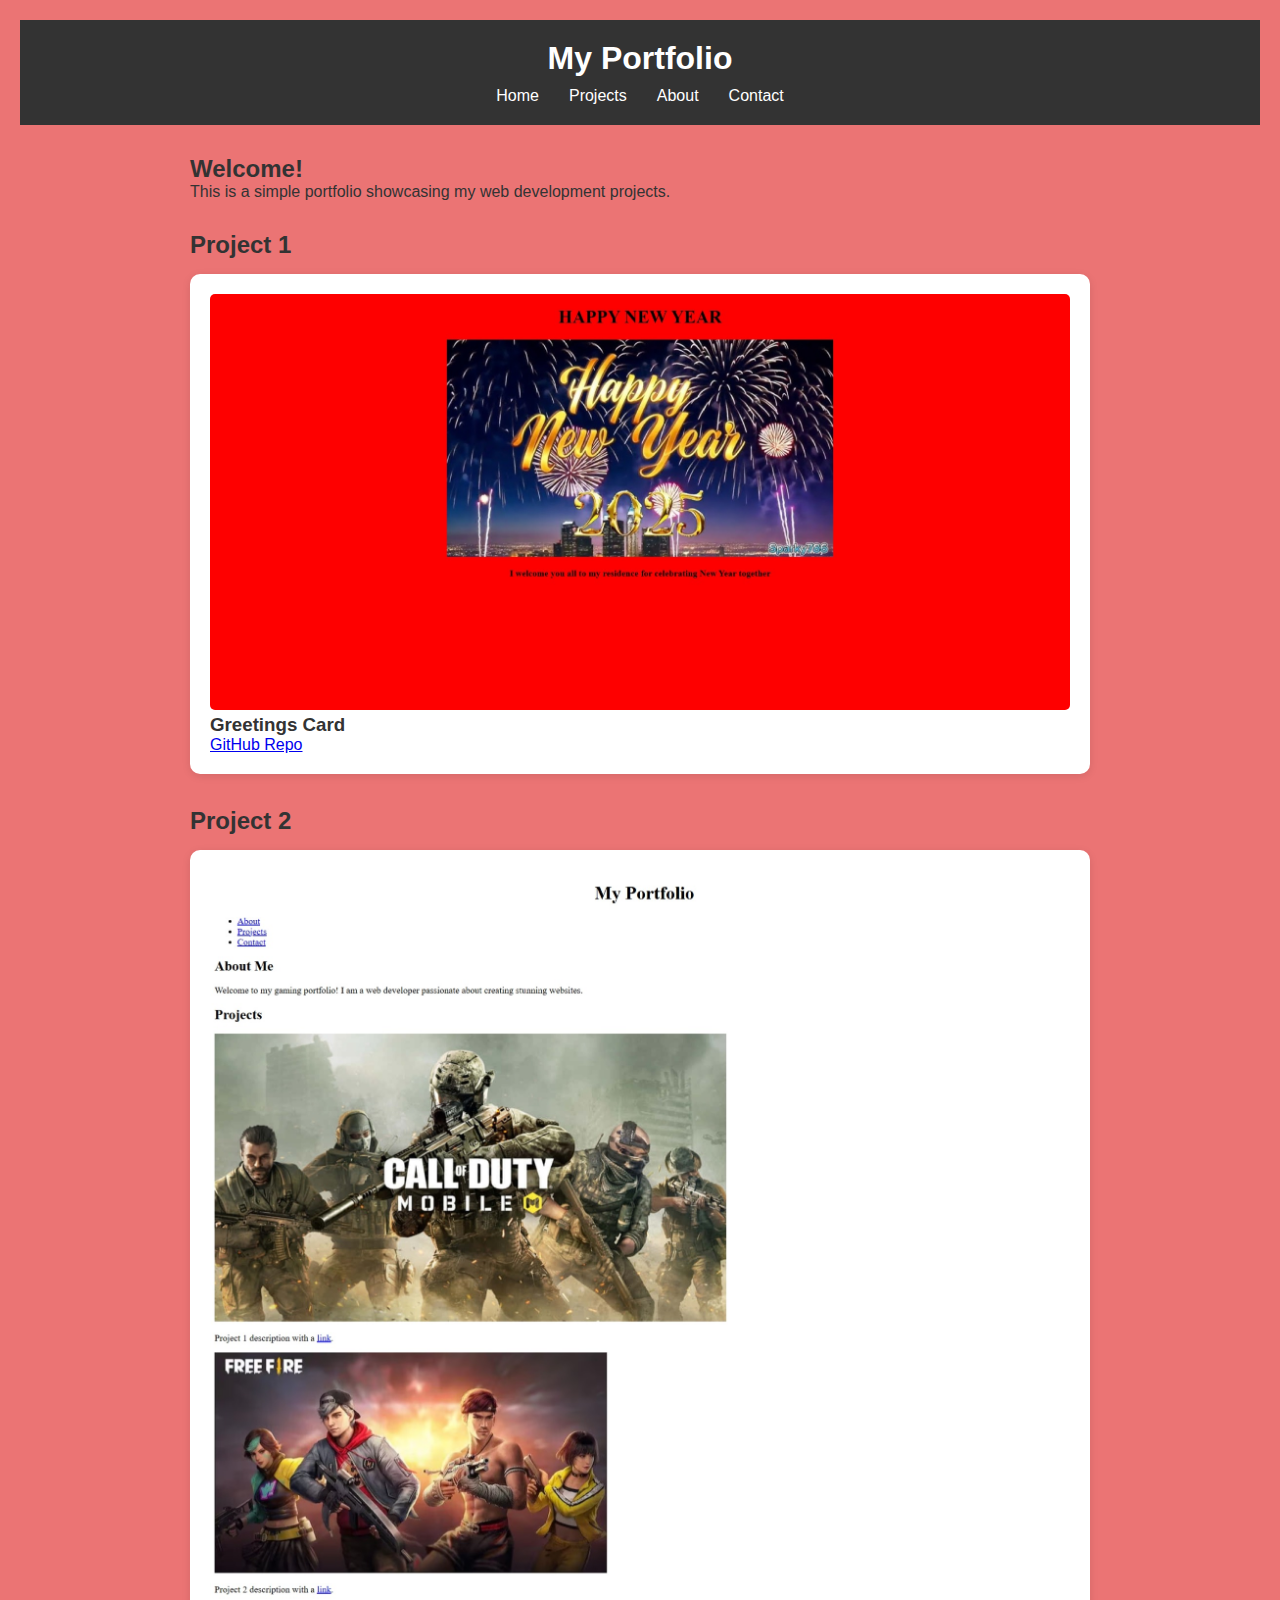
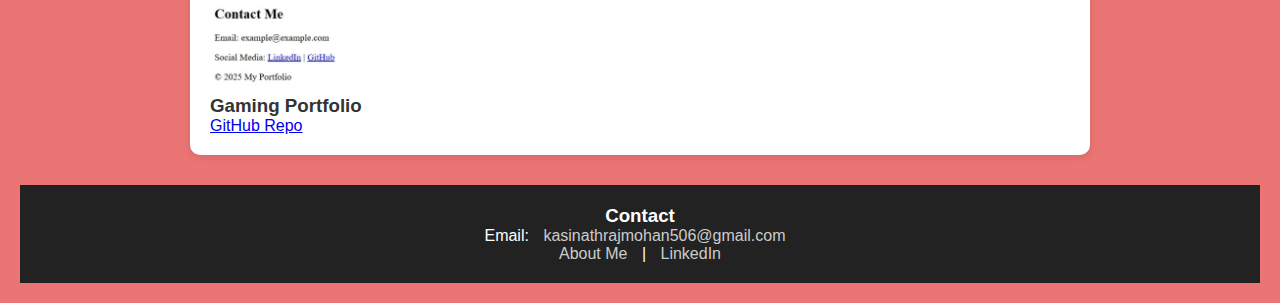
<file: index.html>
<!DOCTYPE html>
<html lang="en">
<head>
  <meta charset="UTF-8">
  <meta name="viewport" content="width=device-width, initial-scale=1.0">
  <title>My Portfolio</title>
  <link rel="stylesheet" href="style1.css">
</head>
<body>
  <header>
    <h1><center>My Portfolio</center></h1>
    <nav>
        <ul>
            <li><a href="https://kasinath123-coder.github.io/My-Portfolio/index.html">Home</a></li>
            <li><a href="https://kasinath123-coder.github.io/My-Portfolio/Projects.html">Projects</a></li>
            <li><a href="https://kasinath123-coder.github.io/My-Portfolio/About.html">About</a></li>
            <li><a href="#contact">Contact</a></li>
        </ul>
    </nav>
  </header>
  <section id="Introduction">
    <h2>Welcome!</h2>
    <p>This is a simple portfolio showcasing my web development projects.</p>
  </section>
  <section id="projects">
    <h2>Project 1</h2>
    <div class="project">
      <img src="https://kasinath123-coder.github.io/My-Portfolio/Image/Screenshot_6-4-2025_22726_.jpeg" alt="Project 1">
      <h3>Greetings Card</h3>
      <a href="https://github.com/Kasinath123-coder/My-Portfolio/blob/main/Previous%20Project%201.html" target="_blank">GitHub Repo</a>
    </div>
    <br>
    <h2>Project 2</h2>
    <div class="project">
      <img src="https://kasinath123-coder.github.io/My-Portfolio/Image/Screenshot_6-4-2025_221135_.jpeg" alt="Project 2">
      <h3>Gaming Portfolio</h3>
      <a href="https://github.com/Kasinath123-coder/My-Portfolio/blob/main/Previous%20Project%202.html" target="_blank">GitHub Repo</a>
    </div>
  </section>
  <footer id="contact">
    <h3>Contact</h3>
    <p>Email: <a href="mailto:you@example.com">kasinathrajmohan506@gmail.com</a></p>
    <p>
      <a href="https://kasinath123-coder.github.io/My-Portfolio/About.html">About Me</a> |
      <a href="https://www.linkedin.com/in/yourprofile">LinkedIn</a>
    </p>
  </footer>
  <div class="container">
  <div class="grid">
  </div>
  </div>
</body>
</html>
</file>
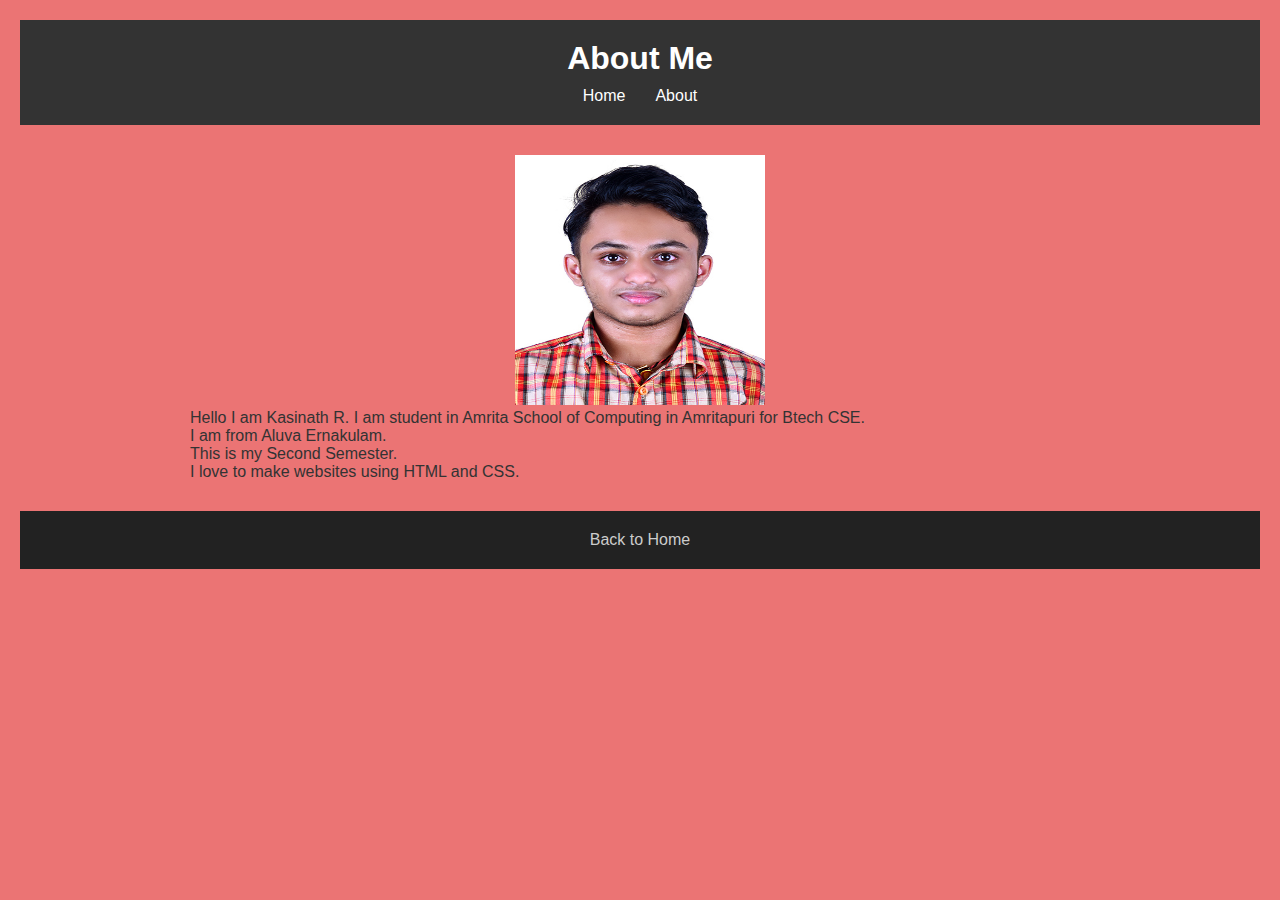
<file: About.html>
<!DOCTYPE html>
<html lang="en">
<meta name="viewport" content="width=device-width,initial-scale=1.0"/>
<head>
  <meta charset="UTF-8">
  <meta name="viewport" content="width=device-width, initial-scale=1.0">
  <title>About Me</title>
  <link rel="stylesheet" href="style1.css">
</head>
<body>
  <header>
    <h1>About Me</h1>
    <nav>
      <ul>
        <li><a href="https://kasinath123-coder.github.io/My-Portfolio/index.html">Home</a></li>
        <li><a href="https://kasinath123-coder.github.io/My-Portfolio/About.html">About</a></li>
      </ul>
    </nav>
  </header>
  <section>
    <center><img src="https://kasinath123-coder.github.io/My-Portfolio/Image/KASINATH.jpg" alt="My Profile" width="250" height="250"></center>
    <p>Hello I am Kasinath R. I am student in Amrita School of Computing in Amritapuri for Btech CSE.</p>
    <p>I am from Aluva Ernakulam.</p>
    <p>This is my Second Semester.</p>
    <p>I love to make websites using HTML and CSS.</p>
  </section>
  <footer>
    <p><a href="https://kasinath123-coder.github.io/My-Portfolio/index.html">Back to Home</a></p>
  </footer>
  <div class="container">
    <div class="grid">
    </div>
  </div>
</body>
</html>
</file>
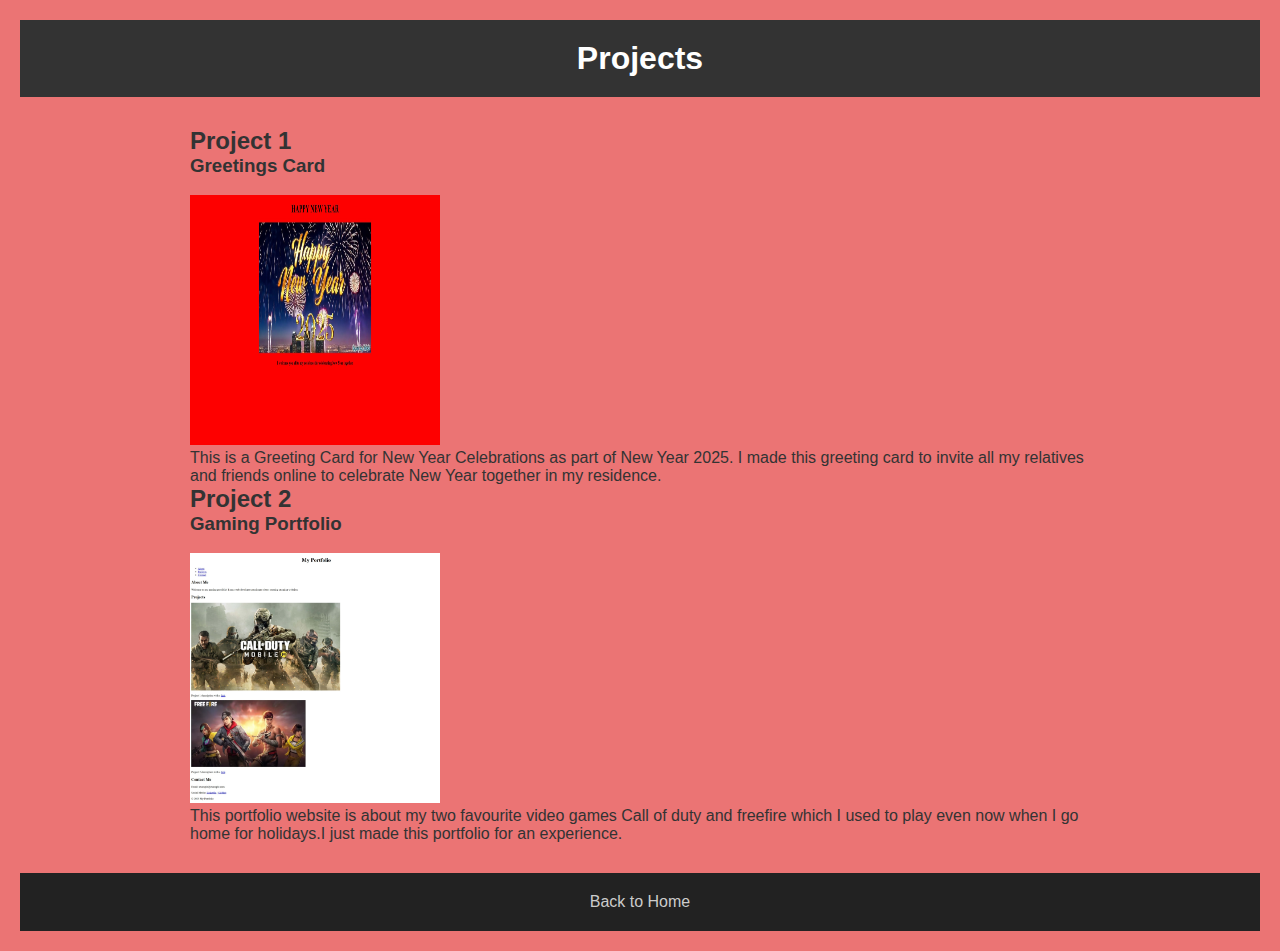
<file: Projects.html>
<!DOCTYPE html>
<html>
<meta name="viewport" content="width=device-width,initial-scale=1.0"/>
    <head>
        <title>Projects</title>
        <link rel="stylesheet" href="style1.css">
    </head>
    <body>
        <header>
            <h1><center>Projects</center></h1>
        </header>
        <section>
            <h2>Project 1</h2>
            <h3>Greetings Card</h3>
            <br>
            <img src="https://kasinath123-coder.github.io/My-Portfolio/Image/Screenshot_6-4-2025_22726_.jpeg" width="250" height="250" alt="Project 1">
            <p>This is a Greeting Card for New Year Celebrations as part of New Year 2025. I made this greeting card to invite all my relatives and friends online to celebrate New Year together in my residence.</p>
            <h2>Project 2</h2>
            <h3>Gaming Portfolio</h3>
            <br>
            <img src="https://kasinath123-coder.github.io/My-Portfolio/Image/Screenshot_6-4-2025_221135_.jpeg" width="250" height="250">
            <p>This portfolio website is about my two favourite video games Call of duty and freefire which I used to play even now when I go home for holidays.I just made this portfolio for an experience.</p>
        </section>
        <footer>
            <p><a href="https://kasinath123-coder.github.io/My-Portfolio/index.html">Back to Home</a></p>
        </footer>
        <div class="container">
            <div class="grid">
            </div>
          </div>
    </body>
</html>
</file>
<file: style1.css>
* {
    margin: 0;
    padding: 0;
    box-sizing: border-box;
  }
  body {
    font-family: 'Segoe UI', sans-serif;
    background-color:rgb(235, 116, 116);
    color: #333;
    padding: 20px;
  }
  
  header {
    background-color: #333;
    color: white;
    padding: 20px;
    text-align: center;
  }
  
  nav ul {
    list-style: none;
    display: flex;
    justify-content: center;
    margin-top: 10px;
  }
  
  nav ul li {
    margin: 0 15px;
  }
  
  nav ul li a {
    color: white;
    text-decoration: none;
  }
  
  section {
    margin: 30px auto;
    max-width: 900px;
  }
  
  .project {
    background: white;
    padding: 20px;
    margin: 15px 0;
    border-radius: 10px;
    box-shadow: 0px 2px 8px rgba(0,0,0,0.1);
  }
  
  .project img {
    max-width: 100%;
    height: auto;
    border-radius: 5px;
  }
  
  footer {
    background-color: #222;
    color: white;
    text-align: center;
    padding: 20px;
    margin-top: 30px;
  }
  
  footer a {
    color: #ccc;
    text-decoration: none;
    margin: 0 10px;
  }
  
  /* Responsive */
  @media only screen and (max-width:900px){
    nav ul {
      flex-direction: column;
    }
  
    .project {
      padding: 15px;
    }
    body{
      background-color:rgb(235, 116, 116);
    }
  }
</file>
